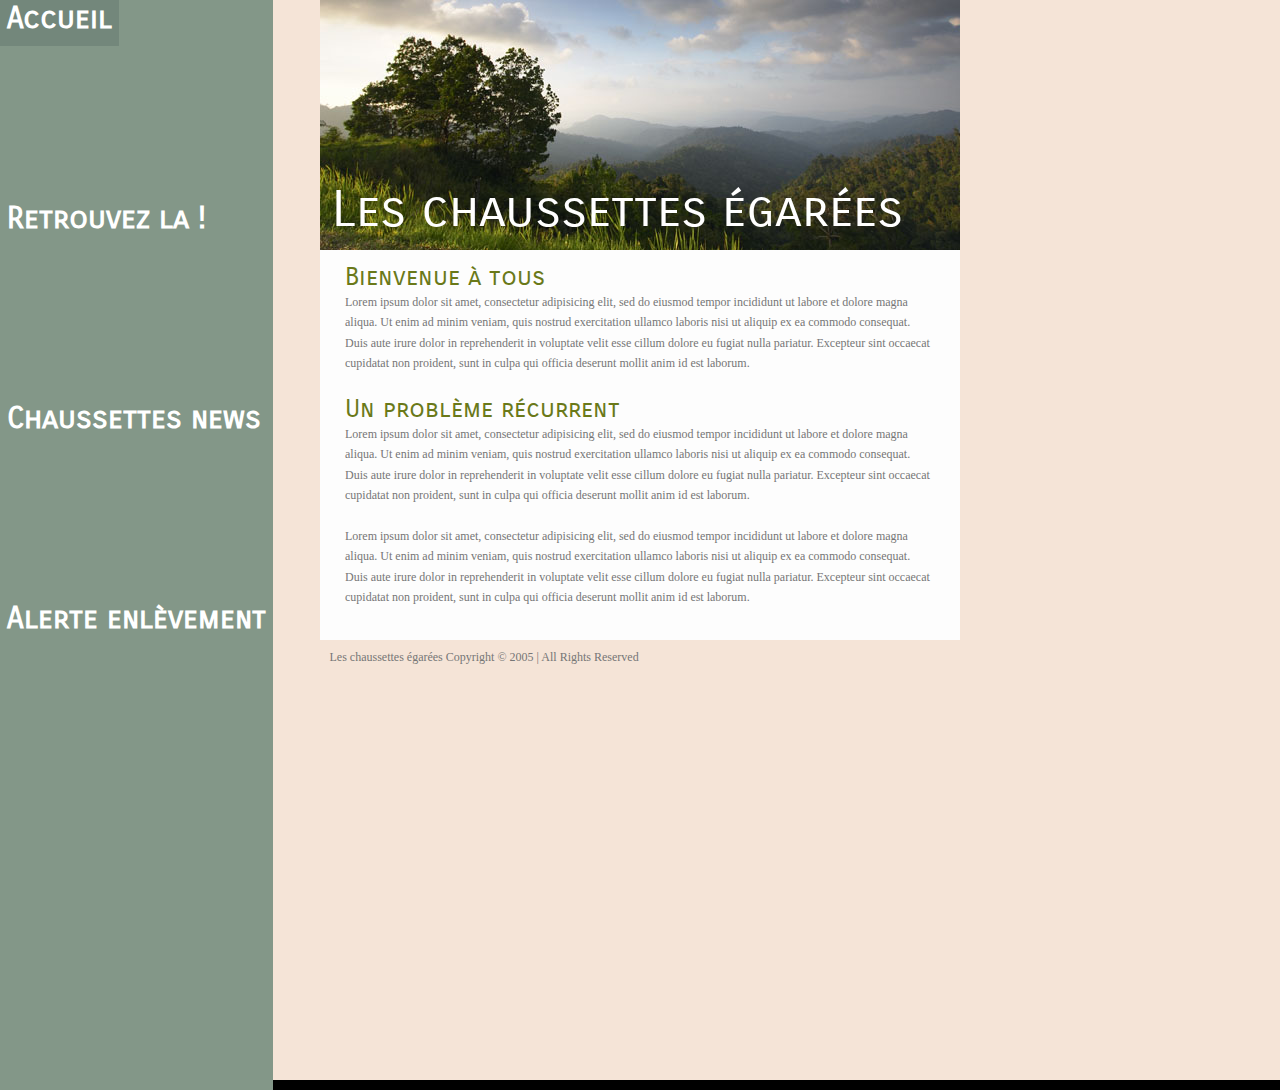
<file: index.html>
<!DOCTYPE html PUBLIC "-//W3C//DTD XHTML 1.0 Strict//EN"
"http://www.w3.org/TR/xhtml1/DTD/xhtml1-strict.dtd">


<html xmlns="http://www.w3.org/1999/xhtml" lang="en" xml:lang="en">
<head>
<title>Les chaussettes égarées</title>
<meta http-equiv="Content-Type" content="text/html; charset=utf-8" />
<style>
@import url('https://fonts.googleapis.com/css?family=Carrois+Gothic+SC');
</style>
<link rel="stylesheet" type="text/css" href="css.css" media="screen" />
	
</head>

<body>
  
<!-- Head du site -->	
<div id="container"> 

  <div id="header">
    <div class="headtitle">Les chaussettes égarées</div>
  </div>

  <div id="menu"> 
    <ul>
      <li><a href="index.html" title="">Accueil</a></li>
      <li><a href="retrouvez-la.html" title="">Retrouvez la !</a></li>
      <li><a href="chaussettes-news.html" title="">Chaussettes news</a></li>
      <li><a href="alerte.html"><span class="glyphicon glyphicon-alert"></span>Alerte enlèvement</a></li>

    </ul>
  </div>
  <!--fin du head du site-->
  

  <div id="content"> 

    <div id="insidecontent"> <br>
      <h1>Bienvenue à tous</h1>

      <p>
	  Lorem ipsum dolor sit amet, consectetur adipisicing elit, sed do eiusmod tempor incididunt ut labore et dolore magna aliqua. Ut enim ad minim veniam, quis nostrud exercitation ullamco laboris nisi ut aliquip ex ea commodo consequat. Duis aute irure dolor in reprehenderit in voluptate velit esse cillum dolore eu fugiat nulla pariatur. Excepteur sint occaecat cupidatat non proident, sunt in culpa qui officia deserunt mollit anim id est laborum.
	 <br><br>
	  </p>
	        <h1>Un problème récurrent</h1>

      <p>
	  Lorem ipsum dolor sit amet, consectetur adipisicing elit, sed do eiusmod tempor incididunt ut labore et dolore magna aliqua. Ut enim ad minim veniam, quis nostrud exercitation ullamco laboris nisi ut aliquip ex ea commodo consequat. Duis aute irure dolor in reprehenderit in voluptate velit esse cillum dolore eu fugiat nulla pariatur. Excepteur sint occaecat cupidatat non proident, sunt in culpa qui officia deserunt mollit anim id est laborum.
	 <br><br>
	  </p>
	   <p>
	  Lorem ipsum dolor sit amet, consectetur adipisicing elit, sed do eiusmod tempor incididunt ut labore et dolore magna aliqua. Ut enim ad minim veniam, quis nostrud exercitation ullamco laboris nisi ut aliquip ex ea commodo consequat. Duis aute irure dolor in reprehenderit in voluptate velit esse cillum dolore eu fugiat nulla pariatur. Excepteur sint occaecat cupidatat non proident, sunt in culpa qui officia deserunt mollit anim id est laborum.
	  <br><br>
	  </p>
	   
    </div>

    

    <div style="clear: both;"></div>

  </div>



<div id="footer"> <span>Les chaussettes égarées Copyright © 2005 | All Rights Reserved  </span> 
  </div>

</div>
	
</body>
</html>
</file>
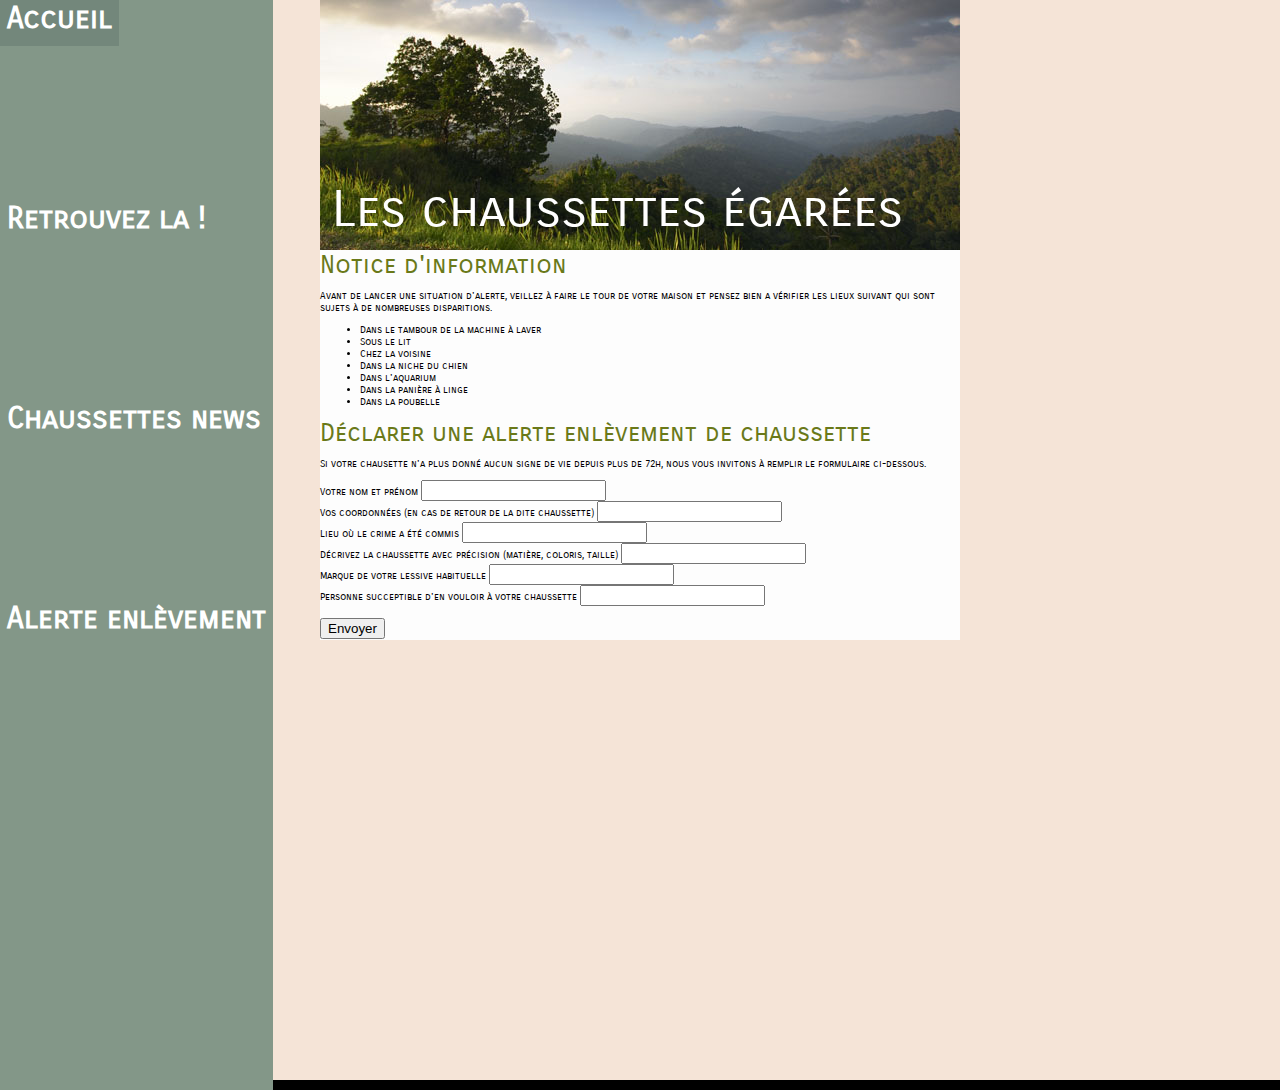
<file: alerte.html>
<!DOCTYPE html PUBLIC "-//W3C//DTD XHTML 1.0 Strict//EN"
"http://www.w3.org/TR/xhtml1/DTD/xhtml1-strict.dtd">


<html xmlns="http://www.w3.org/1999/xhtml" lang="en" xml:lang="en">
<head>
<title>Les chaussettes égarées</title>
<meta http-equiv="Content-Type" content="text/html; charset=utf-8" />
<style>
@import url('https://fonts.googleapis.com/css?family=Carrois+Gothic+SC');
</style>
<link rel="stylesheet" type="text/css" href="css.css" media="screen" />
	
</head>

<body>
  
<!-- Head du site -->	
<div id="container"> 

  <div id="header">
    <div class="headtitle">Les chaussettes égarées</div>
  </div>

  <div id="menu"> 
    <ul>
      <li><a href="index.html" title="">Accueil</a></li>
      <li><a href="retrouvez-la.html" title="">Retrouvez la !</a></li>
      <li><a href="chaussettes-news.html" title="">Chaussettes news</a></li>
      <li><a href="alerte.html"><span class="glyphicon glyphicon-alert"></span>Alerte enlèvement</a></li>

    </ul>
  </div> <div/>
	<div id="content">
		<h1> Notice d'information </h1>
		<p> Avant de lancer une situation d'alerte, veillez à faire le tour de votre maison et pensez bien a vérifier les lieux suivant qui sont sujets à de nombreuses disparitions.</p> 
	
		<div>
			<ul> 
				<li> Dans le tambour de la machine à laver
				<li> Sous le lit 
				<li> Chez la voisine 
				<li> Dans la niche du chien
				<li> Dans l'aquarium
				<li> Dans la panière à linge 
				<li> Dans la poubelle
				</li>
		</div>
			
			<h1> Déclarer une alerte enlèvement de chaussette </h1>
			<p> Si votre chausette n'a plus donné aucun signe de vie depuis plus de 72h, nous vous invitons à remplir le formulaire ci-dessous.  </p>

      <form>
	      <label> Votre nom et prénom </label>
	      <input type="text" id="nom"/>
	      <br>
	      <label> Vos coordonnées (en cas de retour de la dite chaussette)
	      <input type="text" id="coordonnées"/>
	      <br>
	      <label> Lieu où le crime a été commis </label>
	      <input type="text" id="lieu">
	      <br>
	      <label> Décrivez la chaussette avec précision (matière, coloris, taille) </label>
	      <input type="text" id="chaussette">
	      <br>
	      <label> Marque de votre lessive habituelle 
              <input type="text" id="lessive">
	      <br>
	      <label> Personne succeptible d'en vouloir à votre chaussette
              <input type="text" id="lessive">
	      <br>
	      <br>
	<button type="submit" form="form1" value="Submit">Envoyer</button>
		      </form>
		    
		
	</div>
	</body>
	</html>
</file>
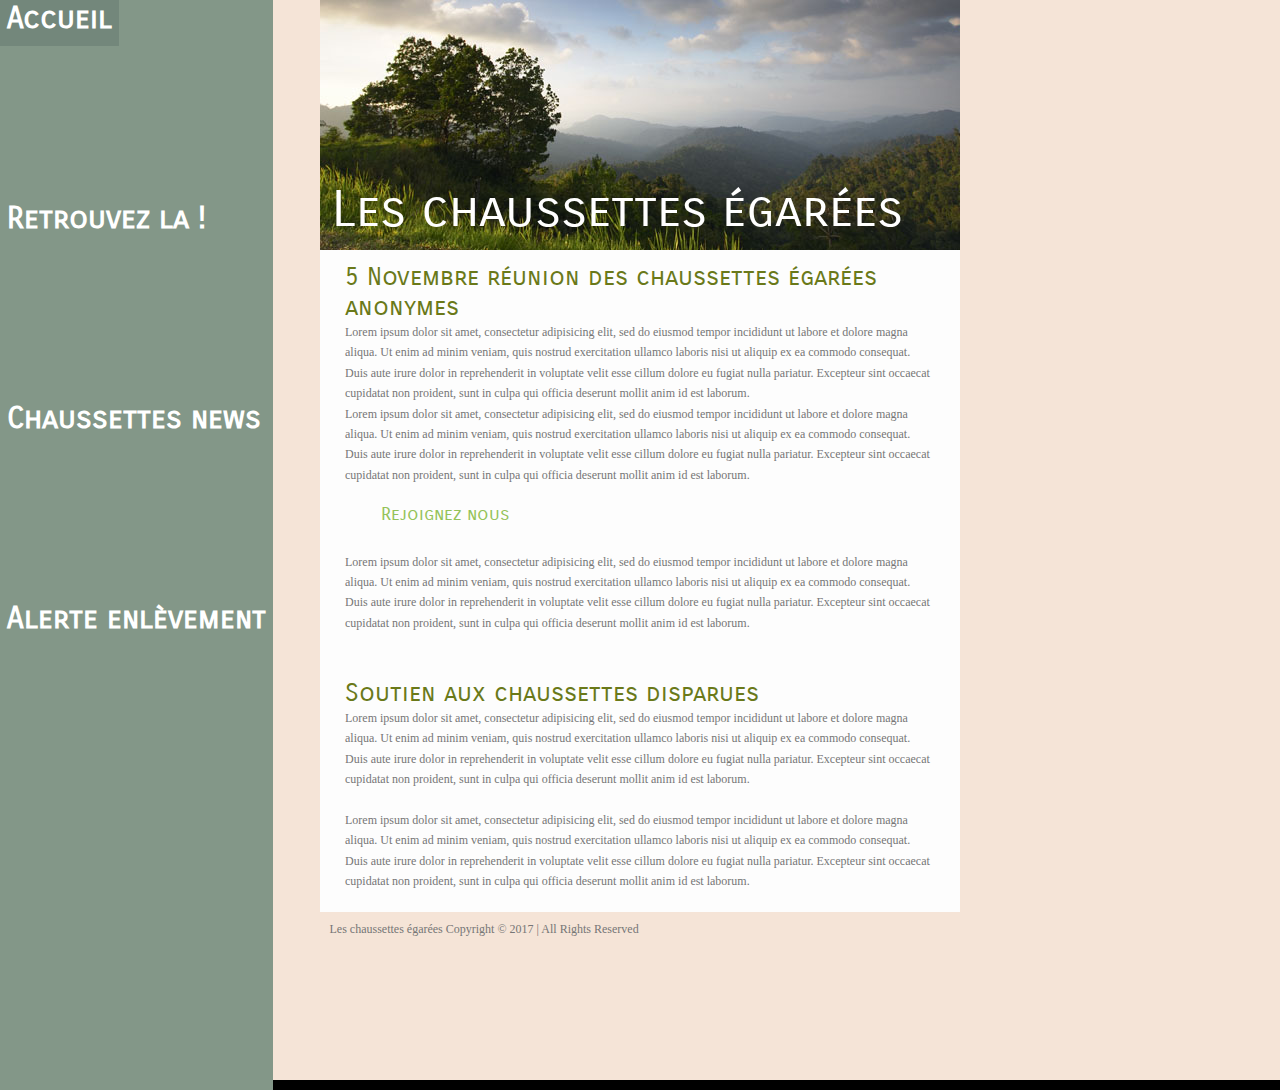
<file: chaussettes-news.html>
<!DOCTYPE html PUBLIC "-//W3C//DTD XHTML 1.0 Strict//EN"
"http://www.w3.org/TR/xhtml1/DTD/xhtml1-strict.dtd">


<html xmlns="http://www.w3.org/1999/xhtml" lang="en" xml:lang="en">
<head>
<title>Les chaussettes égarées</title>
<meta http-equiv="Content-Type" content="text/html; charset=utf-8" />
<style>
@import url('https://fonts.googleapis.com/css?family=Carrois+Gothic+SC');
</style>
<link rel="stylesheet" type="text/css" href="css.css" media="screen" />
</head>

<body>

<!-- Head du site -->	
<div id="container"> 

  <div id="header">
    <div class="headtitle">Les chaussettes égarées</div>
  </div>

  <div id="menu"> 
    <ul>
      <li><a href="index.html" title="">Accueil</a></li>
      <li><a href="retrouvez-la.html" title="">Retrouvez la !</a></li>
      <li><a href="chaussettes-news.html" title="">Chaussettes news</a></li>
      <li><a href="alerte.html"><span class="glyphicon glyphicon-alert"></span>Alerte enlèvement</a></li>

    </ul>
  </div>
  <!--fin du head du site-->


  <div id="content"> 
	  
    <div id="insidecontent"> <br>
<h1>5 Novembre réunion des chaussettes égarées anonymes</h1>
      <p>
	  Lorem ipsum dolor sit amet, consectetur adipisicing elit, sed do eiusmod tempor incididunt ut labore et dolore magna aliqua. Ut enim ad minim veniam, quis nostrud exercitation ullamco laboris nisi ut aliquip ex ea commodo consequat. Duis aute irure dolor in reprehenderit in voluptate velit esse cillum dolore eu fugiat nulla pariatur. Excepteur sint occaecat cupidatat non proident, sunt in culpa qui officia deserunt mollit anim id est laborum.
	 <br>
Lorem ipsum dolor sit amet, consectetur adipisicing elit, sed do eiusmod tempor incididunt ut labore et dolore magna aliqua. Ut enim ad minim veniam, quis nostrud exercitation ullamco laboris nisi ut aliquip ex ea commodo consequat. Duis aute irure dolor in reprehenderit in voluptate velit esse cillum dolore eu fugiat nulla pariatur. Excepteur sint occaecat cupidatat non proident, sunt in culpa qui officia deserunt mollit anim id est laborum.
<br><br>
	  </p>
	    <br><br>
	        <h2>Rejoignez nous</h2>
	    <p>
	    Lorem ipsum dolor sit amet, consectetur adipisicing elit, sed do eiusmod tempor incididunt ut labore et dolore magna aliqua. Ut enim ad minim veniam, quis nostrud exercitation ullamco laboris nisi ut aliquip ex ea commodo consequat. Duis aute irure dolor in reprehenderit in voluptate velit esse cillum dolore eu fugiat nulla pariatur. Excepteur sint occaecat cupidatat non proident, sunt in culpa qui officia deserunt mollit anim id est laborum.
	 <br><br>
	    </p>
	    <br><br>
	    <h1>Soutien aux chaussettes disparues</h1>
      <p>
	  Lorem ipsum dolor sit amet, consectetur adipisicing elit, sed do eiusmod tempor incididunt ut labore et dolore magna aliqua. Ut enim ad minim veniam, quis nostrud exercitation ullamco laboris nisi ut aliquip ex ea commodo consequat. Duis aute irure dolor in reprehenderit in voluptate velit esse cillum dolore eu fugiat nulla pariatur. Excepteur sint occaecat cupidatat non proident, sunt in culpa qui officia deserunt mollit anim id est laborum.
	 <br><br>
	  </p>
	   <p>
	  Lorem ipsum dolor sit amet, consectetur adipisicing elit, sed do eiusmod tempor incididunt ut labore et dolore magna aliqua. Ut enim ad minim veniam, quis nostrud exercitation ullamco laboris nisi ut aliquip ex ea commodo consequat. Duis aute irure dolor in reprehenderit in voluptate velit esse cillum dolore eu fugiat nulla pariatur. Excepteur sint occaecat cupidatat non proident, sunt in culpa qui officia deserunt mollit anim id est laborum.
	  <br><br>
	  </p>
	   
    </div>

    

    <div style="clear: both;"></div>

  </div>



  <div id="footer"> <span>Les chaussettes égarées Copyright © 2017 | All Rights Reserved  </span> 
  </div>

</div>
</body>
</html>
</file>
<file: css.css>
body
{
	font-size:       62.5%; 
	margin:          0;
	padding:         0;
	background-color: #000;
	font-family:     'Carrois Gothic SC', arial, tahoma, sans-serif;
	width: 100%;
	height: 1080px;
}

#container
{
	margin:          0 auto;
	padding:         0;
	width:           100%;
	height: 	100%;
	position:        relative;
	background-color:  #F5E4D7;
}

#header
{
	margin:          0 auto;
	width:           640px;
	height:          250px;
	background:      transparent url('header.jpg') top left no-repeat;
}

#map{
	height: 400px;
        width: 100%;
}

#header-contact
{
	margin:          0 auto;
	width:           640px;
	height:          250px;
	background:      transparent url('header-contact.jpg') top left no-repeat;
}

.headtitle
{
	position:        relative;
	font-family:     'Carrois Gothic SC', sans-serif;
	font-size:       50px;
	color:           white;
	top:             180px;
	left:            12px;
}

#menu
{
	display: block;
    float: left;
    height: 1080px;
    background-color: #839788;
    padding: 5px 0;
    position: absolute;
    top: 0px;
}


#menu ul
{
	    padding: 0;
    height: 150px;
    margin-top: -5px;
}


#menu ul li
{
	list-style: none;
    margin-top: 0;
    margin-bottom: 0%;
    font-size: 300%;
    background-color: #839788;
    height: 200px;
}

#menu ul li a:link, #menu ul li a:active, #menu ul li a:visited
{
	color:           white;	
	padding:         10px 7px 10px 7px;
	font-size:       1em;

	font-family:     'Carrois Gothic SC', sans-serif; arial, sans-serif;
	font-weight:     bold;
	text-decoration: none;
}

#menu ul li a:hover
{
	background-color:   #73877B;
	color:           white;
}


#content
{
	min-height:      390px;
	width:           640px;
	margin:          0 auto;
	background-color:#FDFDFD;
}

#insidecontent
{
	float:           left;
	padding-left:    25px;
	padding-right:    25px;
	width:           auto;
}

#insidecontent p
{
	margin:          0;
	color:           #767676;
	font-family:     Tahoma;
	font-size:       1.2em;
	line-height:     170%;
}




h1
{
	margin:          0;
	font-weight:     normal;
	color:           #6A7919;
	font-size:       2.5em;
	font-family: 'Carrois Gothic SC', sans-serif;
}

h2
{
	margin:          0;
	display:         inline;
	position:        relative;
	top:             -1.5em;
	left:            2em;
	font-size:       1.8em;
	font-weight:     normal;
	color:           #94c258;
}

h3
{
	margin:          0;
	font-size:       1.5em;
	font-weight:     normal;
	color:           #94C258;
}

#footer
{
	margin:          0 auto;
	width:           641px;
	height:          39px;

}

#footer span
{
	display:         block;
	position:        relative;
	font-family:    Tahoma;
	font-size:       1.2em;
	padding:         10px;
	color:           #767676;
}
</file>
